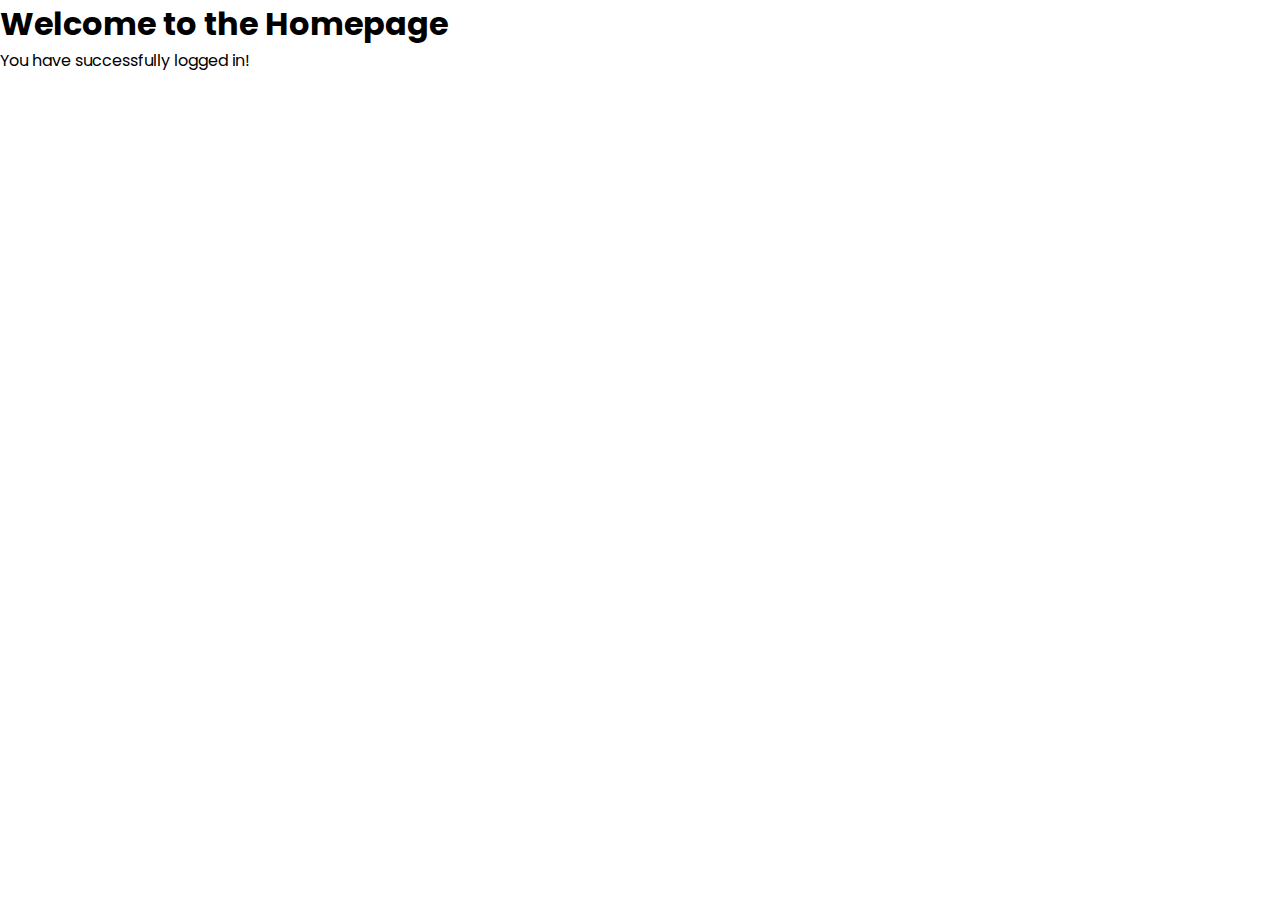
<file: homepage.html>
<!DOCTYPE html>
<html lang="en">
<head>
    <meta charset="UTF-8">
    <meta name="viewport" content="width=device-width, initial-scale=1.0">
    <title>Homepage</title>
    <link rel="stylesheet" href="style.css">
</head>
<body>
    <h1>Welcome to the Homepage</h1>
    <p>You have successfully logged in!</p>
</body>
</html>
</file>
<file: style.css>
@import url('https://fonts.googleapis.com/css2?family=Poppins:wght@300;400;500;600;700;800;900&display=swap');

* {
    color:'#000';
    margin: 0;
    padding: 0;
    box-sizing: border-box;
    font-family: 'Poppins', sans-serif;
    
}

#register-container{
    display: flex;
    justify-content: center;
    align-items: center;
    width: 100%;
    height: 100vh;
    background: url('./img/votingbg11.jpg') no-repeat;
    background-size: cover;
    background-position: center;
    animation: animateBg 5s linear infinite;
}

@keyframes animateBg {
    100% {
        filter: hue-rotate(360deg);
    }
}

body {
    width: 100%;
    height: max-content;
    min-height: auto;
}

.login-container {
    display: flex;
    justify-content: center;
    align-items: center;
    width: 100%;
    height: 580px;
    background: url('./img/votingbg11.jpg') no-repeat;
    background-size: cover;
    background-position: center;
}

.login-box{
    /* position: relative; */
    padding: 20px;
    width: 400px;
    height: 450px;
    background: transparent;
    border: 2px solid rgba(255, 255,255, .5);
    border-radius: 20px;
    backdrop-filter: blur(15px);
}

h2{
    font-size: 2em;
    color: #f3e8e8;
    text-align: center;
}

.input-box{
    position: relative;
    width: 310px;
    margin: 30px 0;
    border-bottom: 2px solid #fff;
}

.input-box label{
    position: absolute;
    top: 50%;
    left: 5px;
    transform: translateY(-50%);
    font-size: 1em;
    color: #f6efef;
    pointer-events: none;
    transition: .5s;

}

.input-box input:focus~label,
.input-box input:valid~label{
    top: -5px;
}

.input-box input{
    width: 100%;
    height: 50px;
    background: transparent;
    border: none;
    outline: none;
    font-size: 1em;
    color: #f9f2f2;
    padding: 0 35px 0 5px;

}
.input-box .icon{
    position: absolute;
    right: 8px;
    color: #f6ecec;
    font-size: 1.2em;
    line-height: 57px;

}

.remeber-forget{
    margin: -15px 0 15px;
    font-size: .9em;
    color: aqua;
    display: flex;
    justify-content: space-between;
}

.remeber-forget label input{
    margin-right: 3px;
}

.remeber-forget a {
    color: #f1e7e7;
    text-decoration: none;
}

.remeber-forget a:hover{
    text-decoration: underline;
}

button{
    width: 100%;
    height: 40px;
    background: #036920;
    border: none;
    outline: none;
    border-radius: 40px;
    cursor: pointer;
    font-size: 1em;
    color: #fff;
    font-weight: 500;
}

.register-link{
    font-size: .9em;
    color: #f3e9e9;
    text-align: center;
    margin: 25px 0 10px;
}

.register-link p a {
    color: #f5f1f1;
    text-decoration: none;
    font-weight: 600;
}

.register-link p a:hover {
    text-decoration: underline;
}

@media (max-width: 360px){
    .login-box{
        width: 100%;
        height: 100vh;
        border: none;
        border-radius: 0;
    }
    .input-box{
        width: 290px;
    }
}



/********* Register *************/


.register-box {
    position: relative;
    width: 900px;
    background: transparent;
    border: 2px solid rgba(255, 255, 255, .5);
    border-radius: 20px;
    display: flex;
    justify-content: center;
    align-items: center;
    backdrop-filter: blur(15px);
    padding: 20px;
    margin-top: 20px;
}

.register-box h2 {
    font-size: 1.5em; /* Reduce font size */
    color: #f3e8e8;
    text-align: center;
    margin-bottom: 20px;
}

.form-row {
    display: flex;
    justify-content: space-between;
    width: 100%;
}

.form-row .input-box {
    width: 30%;
}

.register-box .input-box {
    position: relative;
    margin: 10px 0;
    border-bottom: 2px solid #fff;
}

.register-box .input-box label {
    position: absolute;
    top: 50%;
    left: 5px;
    transform: translateY(-50%);
    font-size: 0.9em; /* Reduce font size */
    color: #f6efef;
    pointer-events: none;
    transition: .5s;
}

.register-box .input-box p {
    position: absolute;
    top: 50%;
    left: 5px;
    transform: translateY(-150%);
    font-size: 0.9em; /* Reduce font size */
    color: #f6efef;
    pointer-events: none;
    transition: .5s;
}

.register-box .input-box input:focus~label,
.register-box .input-box input:valid~label,
.register-box .input-box select:focus~label,
.register-box .input-box select:valid~label {
    top: -5px;
}

.register-box .input-box input,
.register-box .input-box select {
    width: 100%;
    height: 40px; /* Reduce height */
    background: transparent;
    border: none;
    outline: none;
    font-size: 0.9em; /* Reduce font size */
    color: #f9f2f2;
    padding: 0 35px 0 5px;
}

.register-box .input-box select option {
    background: black;

}

.register-box .input-box .icon {
    position: absolute;
    right: 8px;
    color: #f6ecec;
    font-size: 1em; /* Reduce icon size */
    line-height: 45px; /* Adjust line height */
}

.register-box button {
    width: 100%;
    height: 40px;
    background: #036920;
    border: none;
    outline: none;
    border-radius: 40px;
    cursor: pointer;
    font-size: 1em;
    color: #fff;
    font-weight: 500;
    margin-top: 20px;
}

.register-box .login-link {
    font-size: .9em;
    color: #f3e9e9;
    text-align: center;
    margin: 25px 0 10px;
}

.register-box .login-link p a {
    color: #f5f1f1;
    text-decoration: none;
    font-weight: 600;
}

.register-box .login-link p a:hover {
    text-decoration: underline;
}



.error-message {
    color: red;
    font-size: 1rem;
    font-weight: bold;
    text-align: center; 
    display: block;
    margin-top:-10px;
}
</file>
